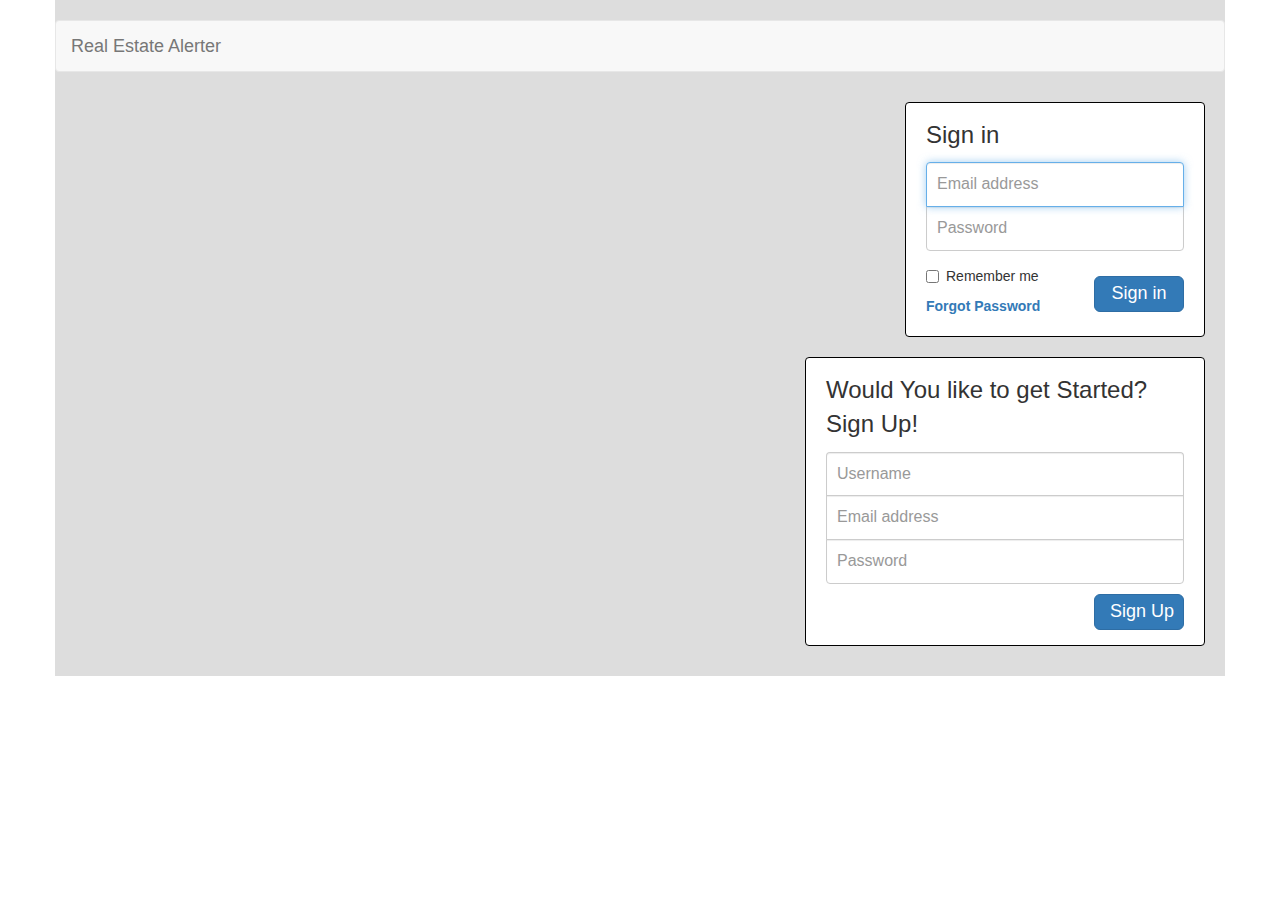
<file: resources/ux-wires/mockups/index.html>
<!DOCTYPE html>
<html lang="en">
  <head>
    <meta charset="utf-8">
    <meta http-equiv="X-UA-Compatible" content="IE=edge">
    <meta name="viewport" content="width=device-width, initial-scale=1">
    <meta name="description" content="">
    <meta name="author" content="">
    <link rel="icon" href="../../favicon.ico">

    <title>Real Estate</title>

    <!-- Bootstrap core CSS -->
    <link href="static/css/bootstrap.css" rel="stylesheet">

    <!-- Custom styles for this template -->
    <link href="static/css/signin.css" rel="stylesheet">

    <!-- Custom styles for this template -->
    <link href="static/css/navbar.css" rel="stylesheet">

    <!-- Just for debugging purposes. Don't actually copy these 2 lines! -->
    <!--[if lt IE 9]><script src="../../assets/js/ie8-responsive-file-warning.js"></script><![endif]-->
    <script src="static/js/ie-emulation-modes-warning.js"></script>
  </head>

  <body>

    <div class="container">

      <!-- Static navbar -->
		<nav class="navbar navbar-default" role="navigation">
			<div class="container-fluid">
			  <div class="navbar-header">
				<button type="button" class="navbar-toggle collapsed" data-toggle="collapse" data-target="#navbar" aria-expanded="false" aria-controls="navbar">
				  <span class="sr-only">Toggle navigation</span>
				  <span class="icon-bar"></span>
				  <span class="icon-bar"></span>
				  <span class="icon-bar"></span>
				</button>
				<a class="navbar-brand" href="#">Real Estate Alerter</a>
			  </div>
			</div><!--/.container-fluid -->
		</nav>

		<div class="signin-up-block">
			<!-- Sign in -->
			<div class="pull-right alert">
				<form class="form-signin" role="form" action="dashboard.html">
					<h3 class="form-signin-heading modal-title">Sign in</h3>
					<label for="inputEmail" class="sr-only">Email address</label>
					<input type="email" id="inputEmail" class="form-control" placeholder="Email address" required autofocus>
					<label for="inputPassword" class="sr-only">Password</label>
					<input type="password" id="inputPassword" class="form-control" placeholder="Password" required>
					<div class="checkbox n-rememberme">
						<label>
							<input type="checkbox" value="remember-me"> Remember me
						</label>
					</div>
					<button class="btn btn-lg btn-primary btn-block n-sign-in" type="submit">Sign in</button>
					<label class="forgot-password"><a href="">Forgot Password</a></label>
				</form>
			</div>
			<!-- Sign Up -->
			<div class="pull-right alert-up">
				<form class="form-signin" role="form" action="dashboard.html">
					<h3 class="form-signin-heading modal-title">Would You like to get Started? Sign Up!</h3>
					<label for="inputEmail" class="sr-only">User Name</label>
					<input type="username" id="userName" class="form-control username" placeholder="Username" required autofocus>
					<label for="inputEmail" class="sr-only">Email Address</label>
					<input type="email" id="inputEmail" class="form-control email" placeholder="Email address" required autofocus>
					<label for="inputPassword" class="sr-only">Password</label>
					<input type="password" id="inputPassword" class="form-control" placeholder="Password" required>
					<button class="btn btn-lg btn-primary btn-block n-sign-up" type="submit">Sign Up</button>
				</form>
			</div>
		</div>
    </div> <!-- /container -->


    <!-- IE10 viewport hack for Surface/desktop Windows 8 bug -->
    <!-- Bootstrap core JavaScript
    ================================================== -->
    <!-- Placed at the end of the document so the pages load faster -->
    <script src="https://ajax.googleapis.com/ajax/libs/jquery/1.11.1/jquery.min.js"></script>
    <script src="static/js/bootstrap.min.js"></script>
    <!-- IE10 viewport hack for Surface/desktop Windows 8 bug -->
    <script src="static/js/ie10-viewport-bug-workaround.js"></script>
  </body>
</html>
</file>
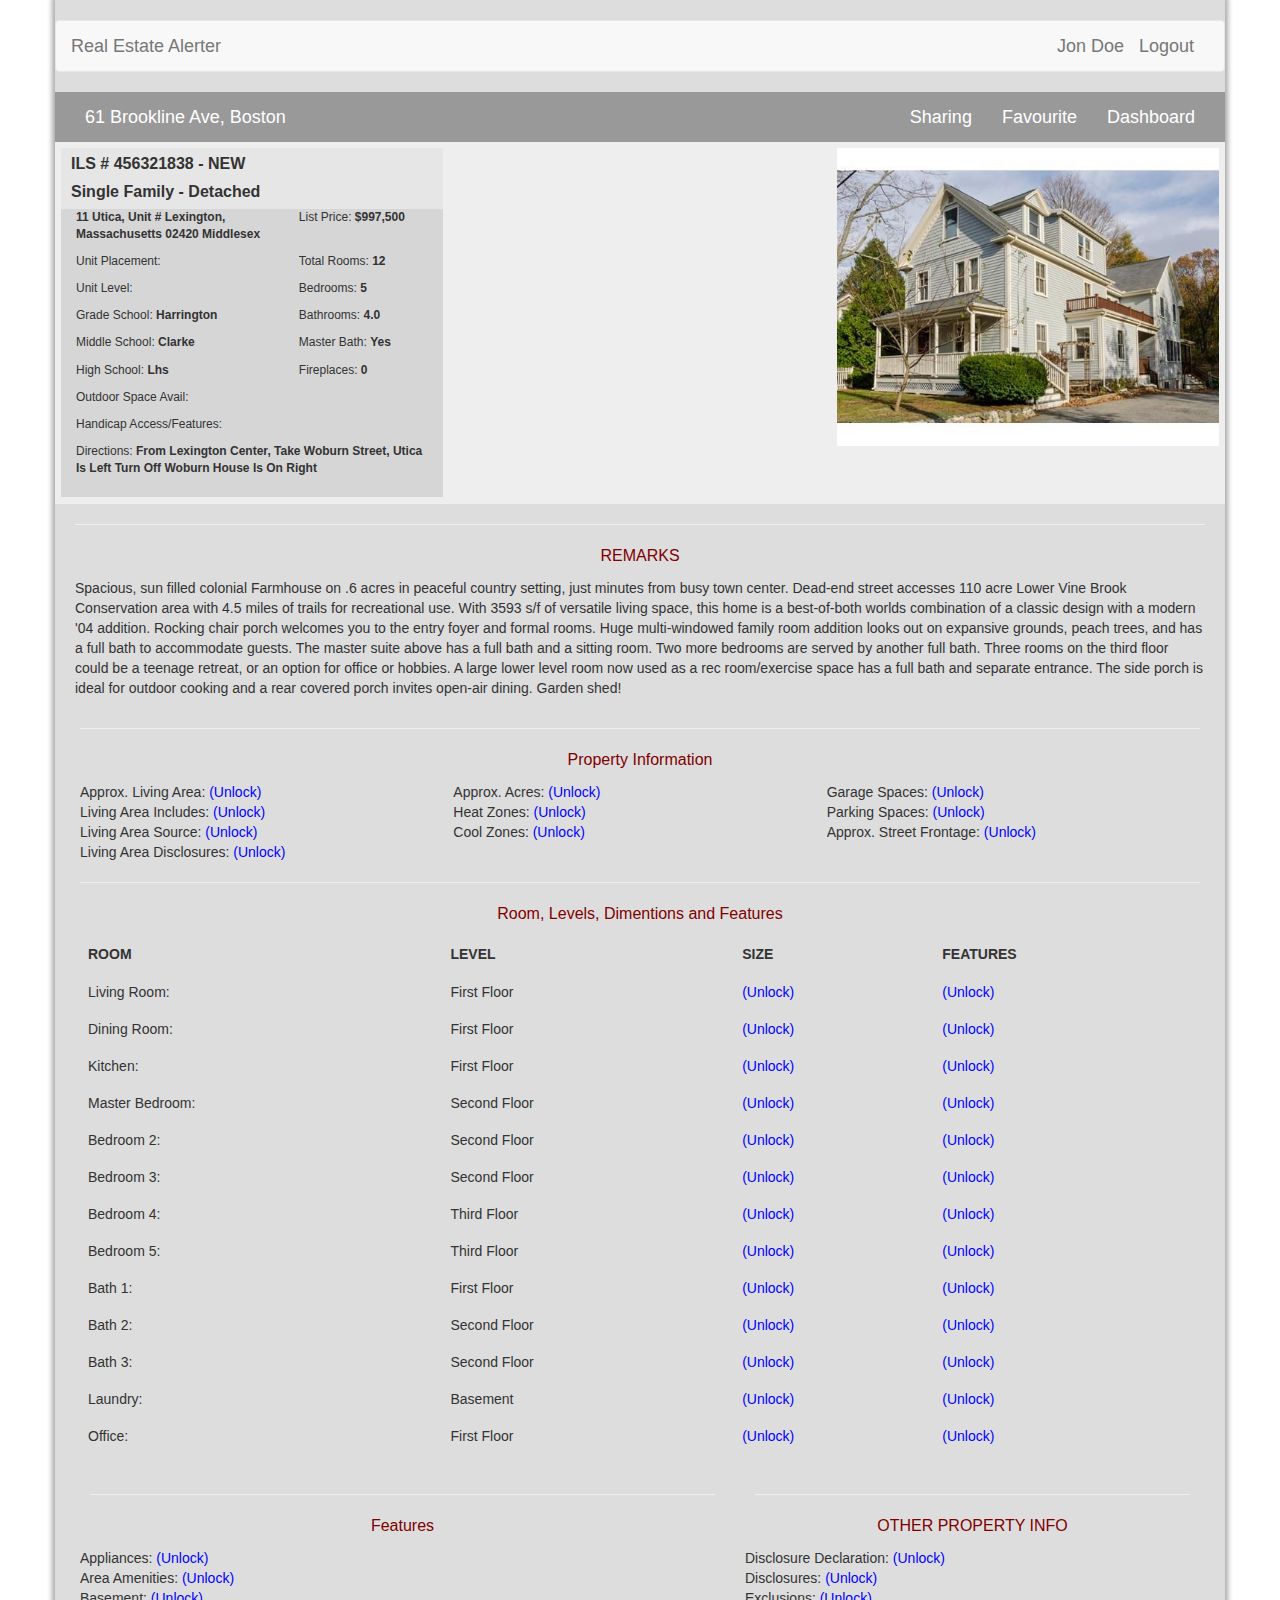
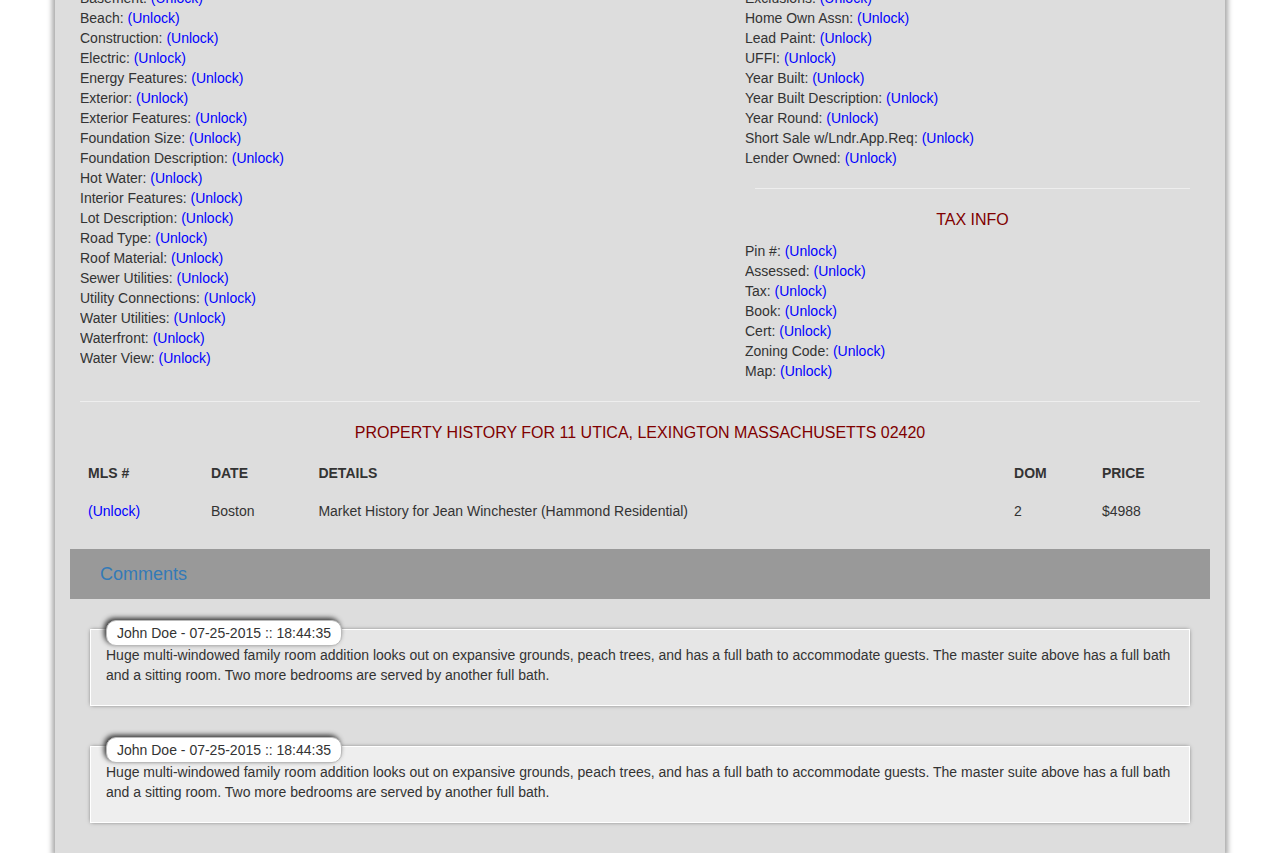
<file: resources/ux-wires/mockups/property.html>
<!DOCTYPE html>
<html lang="en">
  <head>
    <meta charset="utf-8">
    <meta http-equiv="X-UA-Compatible" content="IE=edge">
    <meta name="viewport" content="width=device-width, initial-scale=1">
    <meta name="description" content="">
    <meta name="author" content="">

    <title>Property</title>

    <!-- Bootstrap core CSS -->
    <link href="static/css/bootstrap.css" rel="stylesheet">

    <!-- Custom styles for this template -->
    <link href="static/css/justified-nav.css" rel="stylesheet">

    <!-- Just for debugging purposes. Don't actually copy these 2 lines! -->
    <!--[if lt IE 9]><script src="../../assets/js/ie8-responsive-file-warning.js"></script><![endif]-->
    <script src="static/js/ie-emulation-modes-warning.js"></script>
	
	<!-- Popup Gallery Plugin -->
  <link rel="stylesheet" type="text/css" media="all" href="static/css/magnific-popup.css">

  </head>

  <body>

    <div class="container">

      <!-- Static navbar -->
		<nav class="navbar navbar-default" role="navigation">
			<div class="container-fluid">
			  <div class="navbar-header">
				<a class="navbar-brand" href="#">Real Estate Alerter</a>
			  </div>
			  <div class="navbar-header pull-right">
				<a class="navbar-brand" href="#">Jon Doe</a>
				<a class="navbar-brand" href="index.html">Logout</a>
			  </div>
			</div><!--/.container-fluid -->
		</nav>
		<div class="container-fluid" style="background:#999;color:#FFF;">
			<div class="navbar-header">
				<a class="navbar-brand" href="#" style="color:#FFF;">61 Brookline Ave, Boston</a>
			</div>
			<div class="navbar-header pull-right">
				<a class="navbar-brand" href="#" data-toggle="modal" data-target="#share" style="color:#FFF;">Sharing</a>
				<a class="navbar-brand" href="#" data-toggle="modal" data-target="#share" style="color:#FFF;">Favourite</a>
				<a class="navbar-brand" href="dashboard.html"style="color:#FFF;">Dashboard</a>
			</div>
		</div><!--/.container-fluid -->
		

		<!-- Modal -->
		<div class="modal fade" id="share" tabindex="-1" role="dialog" aria-labelledby="myModalLabel" aria-hidden="true">
		  <div class="modal-dialog">
			<div class="modal-content" style="overflow: auto;">
			  <div class="modal-header">
				<button type="button" class="close" data-dismiss="modal" aria-label="Close"><span aria-hidden="true">&times;</span></button>
				<h4 class="modal-title" id="myModalLabel">Share with Friends</h4>
			  </div>
			  <div class="modal-body">
				<input type="email" id="inputEmail" class="form-control" placeholder="Email address" required autofocus>
				<button type="button" class="btn btn-primary" style="margin-top:10px;">Send Invite</button>
			  </div>
			  <hr / style="margin:5px 0">
			<div class="n-shares col-lg-12 col-md-12 col-sm-12 col-xs-12">
				<label for="" class="label">Existing Shares</label>
				<label>
					john.doe@gmail.com <button type="button" class="btn btn-primary" style="margin-left:10px;">Remove</button>
				</label>
			  <hr / style="margin:5px 0">
			</div>
			</div>
		  </div>
		</div>
		<!-- Button trigger modal -->

		<!-- Images and Details section -->
		<div class="col-lg-12 col-md-12 col-sm-12 col-xs-12 details-section">
			<!-- Details -->
			<div class="col-lg-4 col-md-4 col-sm-12 col-xs-12 section">
				<div class="details-heading">
					<p>
						ILS # 456321838 -
						<span>NEW</span>
					</p>
					<p>
						Single Family - Detached
					</p>
				</div>
				<div class="details-details">
					<div class="sub-details">
						<p class="col-lg-7 col-md-7 col-sm-12 col-xs-12"><b>11 Utica, Unit # Lexington, Massachusetts 02420 Middlesex</b></p>
						<p class="col-lg-5 col-md-5 col-sm-12 col-xs-12">List Price: <b>$997,500</b></p>
						<p class="col-lg-7 col-md-7 col-sm-12 col-xs-12">Unit Placement: <b></b></p>
						<p class="col-lg-5 col-md-5 col-sm-12 col-xs-12">Total Rooms: <b>12</b></p>
						<p class="col-lg-7 col-md-7 col-sm-12 col-xs-12">Unit Level: <b></b></p>
						<p class="col-lg-5 col-md-5 col-sm-12 col-xs-12">Bedrooms: <b>5</b></p>
						<p class="col-lg-7 col-md-7 col-sm-12 col-xs-12">Grade School: <b>Harrington</b></p>
						<p class="col-lg-5 col-md-5 col-sm-12 col-xs-12">Bathrooms: <b>4.0</b></p>
						<p class="col-lg-7 col-md-7 col-sm-12 col-xs-12">Middle School: <b>Clarke</b></p>
						<p class="col-lg-5 col-md-5 col-sm-12 col-xs-12">Master Bath: <b>Yes</b></p>
						<p class="col-lg-7 col-md-7 col-sm-12 col-xs-12">High School: <b>Lhs</b></p>
						<p class="col-lg-5 col-md-5 col-sm-12 col-xs-12">Fireplaces: <b>0</b></p>
						<p class="col-lg-7 col-md-7 col-sm-12 col-xs-12">Outdoor Space Avail: <b></b></p>
						<p class="col-lg-5 col-md-5 col-sm-12 col-xs-12"> <b></b></p>
						<p class="col-lg-7 col-md-7 col-sm-12 col-xs-12">Handicap Access/Features: <b></b></p>
						<p class="col-lg-12 col-md-12 col-sm-12 col-xs-12">Directions: <b>From Lexington Center, Take Woburn Street, Utica Is Left Turn Off Woburn House Is On Right</b></p>
					</div>
					<div class="sub-details">
						<p>
						
						</p>
					</div>
				</div>
			</div>
			<!-- Map -->
			<div class="col-lg-4 col-md-4 col-sm-12 col-xs-12 section">
				<iframe src="https://www.google.com/maps/embed?pb=!1m14!1m12!1m3!1d945.9591162855172!2d73.90033402390463!3d18.491065303735652!2m3!1f0!2f0!3f0!3m2!1i1024!2i768!4f13.1!5e0!3m2!1sen!2sin!4v1421917819595" height="345" width="100%" frameborder="0" style="border:0"></iframe>
			</div>
			<!-- Images with Gallery -->
			<div class="col-lg-4 col-md-4 col-sm-12 col-xs-12 section">
				<div id="portfolio" class="clearfix">

				  <a href="static/images/property1.jpg"><img src="static/images/property1.jpg" class="prop-img-thumb" ></a>
				  <a href="static/images/item02@2x.jpg"></a>
				  <a href="static/images/item03@2x.jpg"></a>
				  <a href="static/images/item04@2x.jpg"></a>
				  <a href="static/images/item05@2x.jpg"></a>
				  <a href="static/images/item06@2x.jpg"></a>
				  <a href="static/images/item07@2x.jpg"></a>
				  <a href="static/images/item08@2x.jpg"></a>
				</div>
			</div>
		</div>
		<!-- Images and Details section Ends -->
		<!-- Remarks Section -->
		<div class="property-div col-lg-12 col-md-12 col-sm-12 col-xs-12">
			<div class="property-div">
				<hr />
				<div class="property-heading"><p>REMARKS</p></div>
			</div>
			<div class="property-div">
				<div>
					<p>Spacious, sun filled colonial Farmhouse on .6 acres in peaceful country setting, just minutes from busy town center. Dead-end street accesses 110 acre Lower Vine Brook Conservation area with 4.5 miles of trails for recreational use. With 3593 s/f of versatile living space, this home is a best-of-both worlds combination of a classic design with a modern '04 addition. Rocking chair porch welcomes you to the entry foyer and formal rooms. Huge multi-windowed family room addition looks out on expansive grounds, peach trees, and has a full bath to accommodate guests. The master suite above has a full bath and a sitting room. Two more bedrooms are served by another full bath. Three rooms on the third floor could be a teenage retreat, or an option for office or hobbies. A large lower level room now used as a rec room/exercise space has a full bath and separate entrance. The side porch is ideal for outdoor cooking and a rear covered porch invites open-air dining. Garden shed!
					</p>
				</div>
			</div>
		</div>
		<!-- Remarks Section Ends -->
		
		<!-- Property Information Section -->
		<div class="col-lg-12 col-md-12 col-sm-12 col-xs-12 info-section">
			<div class="property-div">
				<hr />
				<div class="property-heading"><p>Property Information</p></div>
			</div>
			<div class="property-div">
				<div>
					<p class="col-lg-4 col-md-4 col-sm-12 col-xs-12 entity">Approx. Living Area: <span>(Unlock)</span></p>
					<p class="col-lg-4 col-md-4 col-sm-12 col-xs-12 entity">Approx. Acres: <span>(Unlock)</span></p>
					<p class="col-lg-4 col-md-4 col-sm-12 col-xs-12 entity">Garage Spaces: <span>(Unlock)</span></p>
					<p class="col-lg-4 col-md-4 col-sm-12 col-xs-12 entity">Living Area Includes: <span>(Unlock)</span></p>
					<p class="col-lg-4 col-md-4 col-sm-12 col-xs-12 entity">Heat Zones: <span>(Unlock)</span></p>
					<p class="col-lg-4 col-md-4 col-sm-12 col-xs-12 entity">Parking Spaces: <span>(Unlock)</span></p>
					<p class="col-lg-4 col-md-4 col-sm-12 col-xs-12 entity">Living Area Source: <span>(Unlock)</span></p>
					<p class="col-lg-4 col-md-4 col-sm-12 col-xs-12 entity">Cool Zones: <span>(Unlock)</span></p>
					<p class="col-lg-4 col-md-4 col-sm-12 col-xs-12 entity">Approx. Street Frontage: <span>(Unlock)</span></p>
					<p class="col-lg-4 col-md-4 col-sm-12 col-xs-12 entity">Living Area Disclosures: <span>(Unlock)</span></p>
				</div>
			</div>
		</div>
		<!-- Property Information Section Ends -->
		<!-- Property Details Section -->
		<div class="col-lg-12 col-md-12 col-sm-12 col-xs-12 rooms-dim">
			<div class="property-div">
				<hr />
				<div class="property-heading"><p>Room, Levels, Dimentions and Features</p></div>
			</div>
			<div class="property-div">
				<table class="table">
				   <thead>
					  <tr>
						 <th>ROOM</th>
						 <th>LEVEL</th>
						 <th>SIZE</th>
						 <th>FEATURES</th>
					  </tr>
				   </thead>
				   <tbody>
					  <tr>
						 <td>Living Room:</td>
						 <td>First Floor</td>
						 <td><span>(Unlock)</span></td>
						 <td><span>(Unlock)</span></td>
					  </tr>
					  <tr>
						 <td>Dining Room:</td>
						 <td>First Floor</td>
						 <td><span>(Unlock)</span></td>
						 <td><span>(Unlock)</span></td>
					  </tr>
					  <tr>
						 <td>Kitchen:</td>
						 <td>First Floor</td>
						 <td><span>(Unlock)</span></td>
						 <td><span>(Unlock)</span></td>
					  </tr>
					  <tr>
						 <td>Master Bedroom:</td>
						 <td>Second Floor</td>
						 <td><span>(Unlock)</span></td>
						 <td><span>(Unlock)</span></td>
					  </tr>
					  <tr>
						 <td>Bedroom 2:</td>
						 <td>Second Floor</td>
						 <td><span>(Unlock)</span></td>
						 <td><span>(Unlock)</span></td>
					  </tr>
					  <tr>
						 <td>Bedroom 3:</td>
						 <td>Second Floor</td>
						 <td><span>(Unlock)</span></td>
						 <td><span>(Unlock)</span></td>
					  </tr>
					  <tr>
						 <td>Bedroom 4:</td>
						 <td>Third Floor</td>
						 <td><span>(Unlock)</span></td>
						 <td><span>(Unlock)</span></td>
					  </tr>
					  <tr>
						 <td>Bedroom 5:</td>
						 <td>Third Floor</td>
						 <td><span>(Unlock)</span></td>
						 <td><span>(Unlock)</span></td>
					  </tr>
					  <tr>
						 <td>Bath 1:</td>
						 <td>First Floor</td>
						 <td><span>(Unlock)</span></td>
						 <td><span>(Unlock)</span></td>
					  </tr>
					  <tr>
						 <td>Bath 2:</td>
						 <td>Second Floor</td>
						 <td><span>(Unlock)</span></td>
						 <td><span>(Unlock)</span></td>
					  </tr>
					  <tr>
						 <td>Bath 3:</td>
						 <td>Second Floor</td>
						 <td><span>(Unlock)</span></td>
						 <td><span>(Unlock)</span></td>
					  </tr>
					  <tr>
						 <td>Laundry:</td>
						 <td>Basement</td>
						 <td><span>(Unlock)</span></td>
						 <td><span>(Unlock)</span></td>
					  </tr>
					  <tr>
						 <td>Office:</td>
						 <td>First Floor</td>
						 <td><span>(Unlock)</span></td>
						 <td><span>(Unlock)</span></td>
					  </tr>
				   </tbody>
				</table>
			</div>
		</div>
		<!-- Property Details Section Ends -->
		<!-- Property features Section -->
		<div class="col-lg-12 col-md-12 col-sm-12 col-xs-12 features">
			<div class="property-div col-lg-7 col-md-7 col-sm-12 col-xs-12">
				<div class="property-div">
					<hr />
					<div class="property-heading"><p>Features</p></div>
				</div>
				<div><p class="entity">Appliances: <span>(Unlock)</span> </p></div>
				<div><p class="entity">Area Amenities: <span>(Unlock)</span> </p></div>
				<div><p class="entity">Basement: <span>(Unlock)</span> </p></div>
				<div><p class="entity">Beach: <span>(Unlock)</span> </p></div>
				<div><p class="entity">Construction: <span>(Unlock)</span> </p></div>
				<div><p class="entity">Electric: <span>(Unlock)</span> </p></div>
				<div><p class="entity">Energy Features: <span>(Unlock)</span> </p></div>
				<div><p class="entity">Exterior: <span>(Unlock)</span> </p></div>
				<div><p class="entity">Exterior Features: <span>(Unlock)</span> </p></div>
				<div><p class="entity">Foundation Size: <span>(Unlock)</span> </p></div>
				<div><p class="entity">Foundation Description: <span>(Unlock)</span> </p></div>
				<div><p class="entity">Hot Water: <span>(Unlock)</span> </p></div>
				<div><p class="entity">Interior Features: <span>(Unlock)</span> </p></div>
				<div><p class="entity">Lot Description: <span>(Unlock)</span> </p></div>
				<div><p class="entity">Road Type: <span>(Unlock)</span> </p></div>
				<div><p class="entity">Roof Material: <span>(Unlock)</span> </p></div>
				<div><p class="entity">Sewer Utilities: <span>(Unlock)</span> </p></div>
				<div><p class="entity">Utility Connections: <span>(Unlock)</span> </p></div>
				<div><p class="entity">Water Utilities: <span>(Unlock)</span> </p></div>
				<div><p class="entity">Waterfront: <span>(Unlock)</span> </p></div>
				<div><p class="entity">Water View: <span>(Unlock)</span> </p></div>
			</div>
			<div class="property-div col-lg-5 col-md-5 col-sm-12 col-xs-12">
				<div>
					<div class="property-div">
						<hr />
						<div class="property-heading"><p>OTHER PROPERTY INFO</p></div>
					</div>
					<div><p class="entity">Disclosure Declaration: <span>(Unlock)</span> </p></div>
					<div><p class="entity">Disclosures: <span>(Unlock)</span> </p></div>
					<div><p class="entity">Exclusions: <span>(Unlock)</span> </p></div>
					<div><p class="entity">Home Own Assn: <span>(Unlock)</span> </p></div>
					<div><p class="entity">Lead Paint: <span>(Unlock)</span> </p></div>
					<div><p class="entity">UFFI: <span>(Unlock)</span> </p></div>
					<div><p class="entity">Year Built: <span>(Unlock)</span> </p></div>
					<div><p class="entity">Year Built Description: <span>(Unlock)</span> </p></div>
					<div><p class="entity">Year Round: <span>(Unlock)</span> </p></div>
					<div><p class="entity">Short Sale w/Lndr.App.Req: <span>(Unlock)</span> </p></div>
					<div><p class="entity">Lender Owned: <span>(Unlock)</span> </p></div>
				</div>
				<div>
					<div class="property-div">
						<hr />
						<div class="property-heading"><p>TAX INFO</p></div>
					</div>
					<div><p class="entity">Pin #: <span>(Unlock)</span> </p></div>
					<div><p class="entity">Assessed: <span>(Unlock)</span> </p></div>
					<div><p class="entity">Tax: <span>(Unlock)</span> </p></div>
					<div><p class="entity">Book: <span>(Unlock)</span> </p></div>
					<div><p class="entity">Cert: <span>(Unlock)</span> </p></div>
					<div><p class="entity">Zoning Code: <span>(Unlock)</span> </p></div>
					<div><p class="entity">Map: <span>(Unlock)</span> </p></div>
				</div>
			</div>
		</div>
		<!-- Property features Section Ends -->
		
		<!-- Property History Section -->
		<div class="col-lg-12 col-md-12 col-sm-12 col-xs-12">
			<div class="property-div">
				<hr />
				<div class="property-heading"><p>PROPERTY HISTORY FOR 11 UTICA, LEXINGTON MASSACHUSETTS 02420</p></div>
			</div>
			<div class="property-div">
				<table class="table">
				   <thead>
					  <tr>
						 <th>MLS #</th>
						 <th>DATE</th>
						 <th>DETAILS</th>
						 <th>DOM</th>
						 <th>PRICE</th>
					  </tr>
				   </thead>
				   <tbody>
					  <tr>
						 <td><p class="entity"><span>(Unlock)</span></p></td>
						 <td>Boston</td>
						 <td>Market History for Jean Winchester (Hammond Residential)</td>
						 <td>2</td>
						 <td>$4988</td>
					  </tr>
				   </tbody>
				</table>
			</div>
		</div>
		<!-- Property History Section Ends -->
		
		<!-- Property remarks section 
		<div class="col-lg-12 col-md-12 col-sm-12 col-xs-12">
			<div class="property-div">
				<hr />
				<div class="property-heading"><p>REMARKS</p></div>
			</div>
		</div>
		<!-- Property remarks section Ends -->
	
		<!-- Comments Section -->
		<div class="container-fluid">
			<div class="navbar-header col-lg-12 col-md-12 col-sm-12 col-xs-12" style="background:#999;margin-left:0;">
				<a class="navbar-brand" href="#">Comments</a>
			</div>
			<div class="property-div">
				<div class="comments-box odd">
					<div class="name-details">
						<p>
							John Doe
							<span>
								- 07-25-2015 :: 18:44:35
							</span>
						</p>
					</div>
					<div class="comment">
						<p>
							Huge multi-windowed family room addition looks out on expansive grounds, peach trees, and has a full bath to accommodate guests. The master suite above has a full bath and a sitting room. Two more bedrooms are served by another full bath.
						</p>
					</div>
				</div>
			</div>
			<div class="property-div">
				<div class="comments-box even">
					<div class="name-details">
						<p>
							John Doe
							<span>
								- 07-25-2015 :: 18:44:35
							</span>
						</p>
					</div>
					<div class="comment">
						<p>
							Huge multi-windowed family room addition looks out on expansive grounds, peach trees, and has a full bath to accommodate guests. The master suite above has a full bath and a sitting room. Two more bedrooms are served by another full bath.
						</p>
					</div>
				</div>
			</div>
		</div>
		<!--/.container-fluid -->
	</div>
  </body>


    <!-- IE10 viewport hack for Surface/desktop Windows 8 bug -->
    <script src="static/js/ie10-viewport-bug-workaround.js"></script>
	<!-- JavaScript Includes -->
	<script type="text/javascript" src="static/js/jquery-1.11.1.min.js"></script>
	<script type="text/javascript" src="static/js/jquery.magnific-popup.min.js"></script>
	<script src="static/js/transition.js"></script>
	<script src="static/js/modal.js"></script>
	<script src="static/js/tooltip.js"></script>
	<script src="static/js/popover.js"></script>

	<!-- JavaScript Test -->
	<script type="text/javascript">
	$(function(){
	  $('#portfolio').magnificPopup({
		delegate: 'a',
		type: 'image',
		image: {
		  cursor: null,
		  titleSrc: 'title'
		},
		gallery: {
		  enabled: true,
		  preload: [0,1], // Will preload 0 - before current, and 1 after the current image
		  navigateByImgClick: true
			}
	  });
	});
	</script>
	<script>
	$(function () {
	  $('.js-popover').popover()
	  $('.js-tooltip').tooltip()
	})
	</script>

</html>
</file>
<file: resources/ux-wires/mockups/static/css/signin.css>
body {
  background-color: #fff;
}
.container
{
	background: #ddd;
	padding: 20px 0;
}

.form-signin {
  max-width: 400px;
  padding: 15px;
  margin: 0 auto;
}
.form-signin .form-signin-heading,
.form-signin .checkbox {
  margin-bottom: 10px;
}
.form-signin .checkbox {
  font-weight: normal;
}
.form-signin .form-control {
  position: relative;
  height: auto;
  -webkit-box-sizing: border-box;
     -moz-box-sizing: border-box;
          box-sizing: border-box;
  padding: 10px;
  font-size: 16px;
}
.form-signin .form-control:focus {
  z-index: 2;
}
.form-signin input[type="email"] {
  margin-bottom: -1px;
  border-bottom-right-radius: 0;
  border-bottom-left-radius: 0;
}
.form-signin input[type="password"] {
  margin-bottom: 10px;
  border-top-left-radius: 0;
  border-top-right-radius: 0;
}
.alert {
  padding: 0px 5px 15px 5px;
  margin-bottom: 0px;
  border: 1px solid black;
  border-radius: 4px;
  background: #fff;
  margin: 10px 0;
  width: 300px;
}
.alert-up {
  padding: 0px 5px 15px 5px;
  margin-bottom: 0px;
  border: 1px solid black;
  border-radius: 4px;
  background: #fff;
  margin: 10px 0;
  width: 400px;
}
.n-sign-in
{
	width: 90px;
	float: right;
	padding: 5px 15px;
	margin-top: 15px;
}
.n-sign-up
{
	width: 90px;
	float: right;
	padding: 5px 15px;
}
.n-rememberme
{
	float:left;
	margin-top: 5px;
	width: 150px;
}
.signin-up-block
{
	float: right;
	width: 410px;
	padding: 0 20px;
}
.username
{
	border-bottom: 0px;
	border-radius: 4px 4px 0 0;
}
.email
{
	border-radius: 0;
}
.forgot-password
{
	float:left;

}
</file>
<file: resources/ux-wires/mockups/static/css/navbar.css>
.navbar {
  margin-bottom: 20px;
}
</file>
<file: resources/ux-wires/mockups/static/css/justified-nav.css>
*
{
  margin: 0 auto;
  overflow: auto;
}
body {
  background-color: #fff;
}
.container
{
	background: #ddd;
	padding: 20px 0;
	min-height: 700px;
	box-shadow: 0 0 5px 3px #AAAAAA;
}

.footer {
  padding-top: 40px;
  padding-bottom: 40px;
  margin-top: 40px;
  border-top: 1px solid #eee;
}

/* Main marketing message and sign up button */
.jumbotron {
  text-align: center;
  background-color: transparent;
}
.jumbotron .btn {
  padding: 14px 24px;
  font-size: 21px;
}

/* Customize the nav-justified links to be fill the entire space of the .navbar */

.nav-justified {
  background-color: #eee;
  border: 1px solid #ccc;
  border-radius: 5px;
}
.nav-justified > li > a {
  padding-top: 15px;
  padding-bottom: 15px;
  margin-bottom: 0;
  font-weight: bold;
  color: #777;
  text-align: center;
  background-color: #e5e5e5; /* Old browsers */
  background-image: -webkit-gradient(linear, left top, left bottom, from(#f5f5f5), to(#e5e5e5));
  background-image: -webkit-linear-gradient(top, #f5f5f5 0%, #e5e5e5 100%);
  background-image:      -o-linear-gradient(top, #f5f5f5 0%, #e5e5e5 100%);
  background-image: -webkit-gradient(linear, left top, left bottom, from(top), color-stop(0%, #f5f5f5), to(#e5e5e5));
  background-image:         linear-gradient(top, #f5f5f5 0%, #e5e5e5 100%);
  filter: progid:DXImageTransform.Microsoft.gradient( startColorstr='#f5f5f5', endColorstr='#e5e5e5',GradientType=0 ); /* IE6-9 */
  background-repeat: repeat-x; /* Repeat the gradient */
  border-bottom: 1px solid #d5d5d5;
}
.nav-justified > .active > a,
.nav-justified > .active > a:hover,
.nav-justified > .active > a:focus {
  background-color: #ddd;
  background-image: none;
  -webkit-box-shadow: inset 0 3px 7px rgba(0,0,0,.15);
          box-shadow: inset 0 3px 7px rgba(0,0,0,.15);
}
.nav-justified > li:first-child > a {
  border-radius: 5px 5px 0 0;
}
.nav-justified > li:last-child > a {
  border-bottom: 0;
  border-radius: 0 0 5px 5px;
}

@media (min-width: 768px) {
  .nav-justified {
  }
  .nav-justified > li > a {
    border-right: 1px solid #d5d5d5;
    border-left: 1px solid #fff;
  }
}

/* Responsive: Portrait tablets and up */
@media screen and (min-width: 768px) {
  /* Remove the padding we set earlier */
  .masthead,
  .marketing,
  .footer {
    padding-right: 0;
    padding-left: 0;
  }
}

.masthead div ul li a
{
	padding-top: 15px;
	padding-bottom: 15px;
	margin-bottom: 0;
	font-weight: bold;
	color: #777;
	text-align: center;
	background-color: #e5e5e5; /* Old browsers */
	background-image: -webkit-gradient(linear, left top, left bottom, from(#f5f5f5), to(#e5e5e5));
	background-image: -webkit-linear-gradient(top, #f5f5f5 0%, #e5e5e5 100%);
	background-image:      -o-linear-gradient(top, #f5f5f5 0%, #e5e5e5 100%);
	background-image: -webkit-gradient(linear, left top, left bottom, from(top), color-stop(0%, #f5f5f5), to(#e5e5e5));
	background-image:         linear-gradient(top, #f5f5f5 0%, #e5e5e5 100%);
	filter: progid:DXImageTransform.Microsoft.gradient( startColorstr='#f5f5f5', endColorstr='#e5e5e5',GradientType=0 ); /* IE6-9 */
	background-repeat: repeat-x; /* Repeat the gradient */
	border-bottom: 1px solid #d5d5d5;
	margin: 15px;
	height: 75px;
}
.masthead div ul li
{
	padding: 0px;
	display: table-cell;
}
.modal-footer {
	padding: 15px 15px 0;
	overflow: auto;
}
.form-fav select
{
	display: block;
	height: 34px;
	margin: 8px;
	float:left;
	padding: 6px 12px;
	font-size: 14px;
	line-height: 1.42857143;
	color: #555;
	background-color: #fff;
	background-image: none;
	border: 1px solid #ccc;
	border-radius: 4px;
	overflow: auto;
	-webkit-box-shadow: inset 0 1px 1px rgba(0, 0, 0, .075);
	box-shadow: inset 0 1px 1px rgba(0, 0, 0, .075);
	-webkit-transition: border-color ease-in-out .15s, -webkit-box-shadow ease-in-out .15s;
	-o-transition: border-color ease-in-out .15s, box-shadow ease-in-out .15s;
	transition: border-color ease-in-out .15s, box-shadow ease-in-out .15s;
}
.n-rememberme
{
	position: static;
	margin-top: 15px;
	margin-bottom: 15px;
	overflow: auto;
	float: left;
	width: 100%;
}
.n-rememberme label
{
	width:100%;
}
.n-rememberme .label
{
	padding-left: 0px;
	color: #000;
	font-size: 15px;
	cursor: default;
}
.property-div
{
	overflow: auto;
	position: static;
	padding: 0 10px;
}
.property-heading
{
	margin: 0 auto;
	overflow: auto;
	color: #800000;
	font-size: 16px;
	width:100%;
}
.property-heading p
{
//	position: absolute;
	text-align: center;
}
.n-shares
{
	position: static;
	overflow: auto;
	float: left;
	margin: 15px 0;
}
.n-shares label
{
	width:100%;
}
.n-shares .label
{
	padding-left: 0px;
	color: #000;
	font-size: 15px;
	cursor: default;
}
.details-section
{
	background:#EEE;
	font-size: 12px;
	margin:0 auto;
	padding:3px;
}
.details-section .section
{
	margin:0 auto;
	padding:3px;
}
.details-section .details-heading
{
	background: #E6E6E6;
	font-size: 16px;
	font-weight: 600;
}
.details-section .details-heading p
{
	margin-top:5px;
	margin-bottom:5px;
	margin-left:10px;
}
.details-section .details-details
{
	background:#D6D6D6;
}
.prop-img-thumb
{
	width:100%;
}
.info-section
{
	margin:0 auto;
	overflow: auto;
}
.info-section 
{
	margin:0 auto;
	overflow: auto;
}
.entity span
{
	color: #0000FF;
}
.entity
{
	margin:0;
	padding:0;
}
.rooms-dim table span
{
	color: #0000FF;
}
.comments-box
{
	margin: 30px 10px 10px 10px;
	padding: 15px 15px 10px 15px;
	border: 1px solid #FFF;
	box-shadow: 0 0 4px -1px #555;
}
.name-details
{
	margin-top: -25px;
	z-index: 100;
	position: absolute;
	background: #FFF;
	border-radius: 10px;
	box-shadow: -2px -2px 5px;
	border: 1px solid #BBB;
}
.name-details p
{
	margin-bottom: 0;
	padding: 2px 10px;
}
.name-details p span
{

}
.odd
{
	background:#E6E6E6;
}
.even
{
	background:#EEE;
}
</file>
